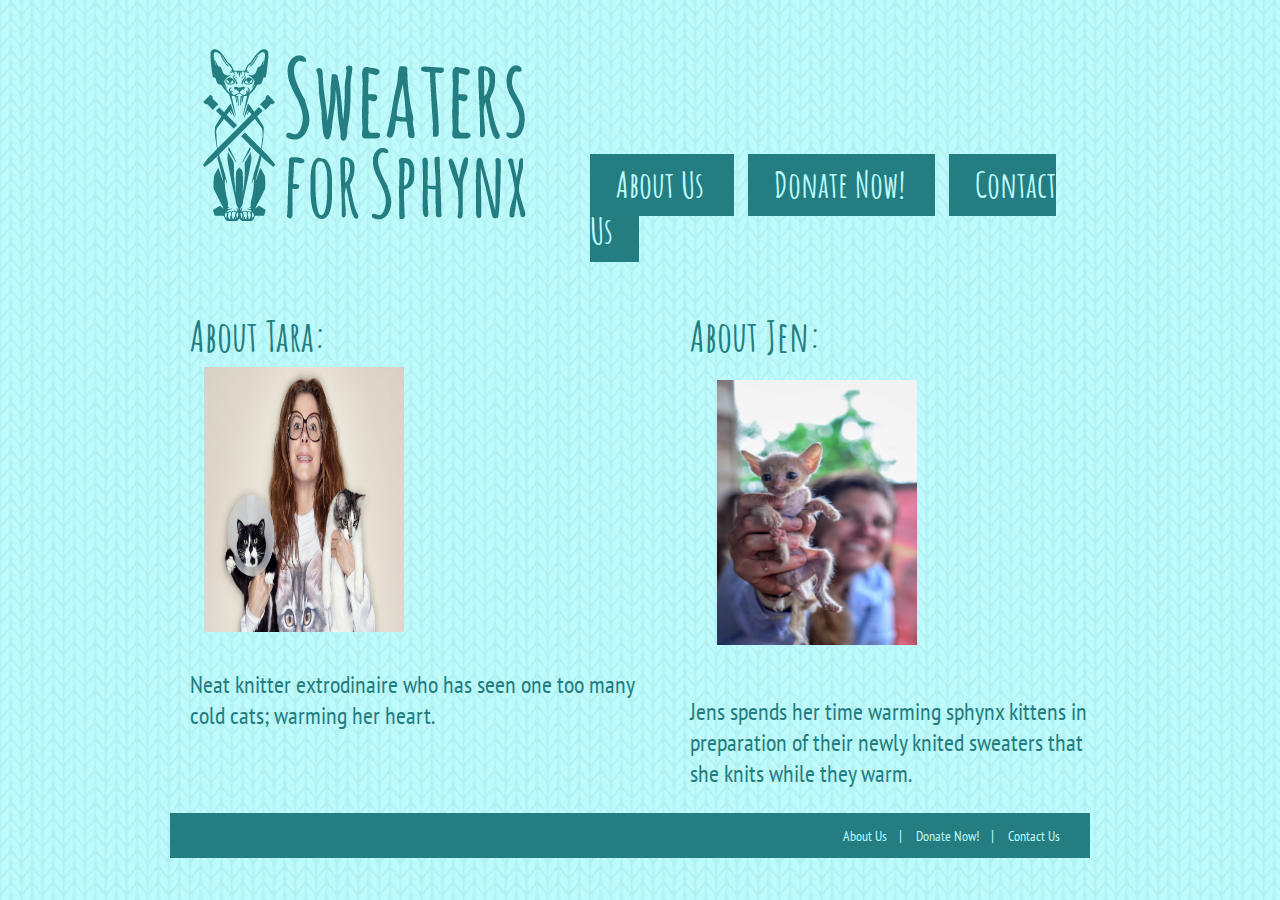
<file: about.html>
<html>
<head>
	<title>
		About Us
	</title>
	<link rel="stylesheet" type="text/css" href="about.css">
	<link href='http://fonts.googleapis.com/css?family=Amatic+SC:400,700|Lobster+Two:400,700|PT+Sans+Narrow:400,700' rel='stylesheet' type='text/css'>

<!-- 	jquery -->
<script src="http://ajax.googleapis.com/ajax/libs/jquery/1.11.0/jquery.min.js"></script>

<!-- Media query -->
<meta name="viewport" content="width=device-width, initial-scale=1">

</head>
<body>
	<img src="_artwork/menu_burger.png" class="burger">
	
<div id ="container">

	<div id="header">
		<div id ="logo"> <a href="index.html"> <img src="_artwork/logo.png"></div>
		<div class = "menu">
			<nav>
				<ul> 
				<li>
					<a href="about.html">About Us</a>
				</li>
				<li>
					<a href="donate.html">Donate Now!</a>
				</li>
				<li>
					<a href="contactus.html">Contact Us</a>
				</li>
				</ul>
			</nav>
		</div>
	</div>
		
		<div class="aboutuspics">
			<div class="Tara">
				<h2>About Tara:</h2>
				<div>
					<img src="catpics/crazycatlady.jpg">
				</div>
				<p>
					Neat knitter extrodinaire who has seen one too many cold cats; warming her heart.
				</p>
			</div>

			<div class="Jen">
				<h2>About Jen:</h2>
				<div>
					<img src="catpics/crazycatwarmer.jpg">
				<div>
				<p>
					Jens spends her time warming sphynx kittens in preparation of their newly knited sweaters that she knits while they warm.
				</p>
			</div>
		</div>

		<div id="footer">
			<nav>
				<ul> 
				<li>
					<a href="about.html">About Us</a>&nbsp;&nbsp;&nbsp;&nbsp;| 
				</li>
				<li>
					<a href="donate.html">Donate Now!</a>&nbsp;&nbsp;&nbsp;&nbsp;| 
				</li>
				<li>
					<a href="contactus.html">Contact Us</a>
				</li>
				</ul>
			</nav>
		</div>
</div>

<script>
		
		$('.burger').click(function(){
			$('.menu').fadeToggle()
    	});


</script>

<body>

</body>
</html>
</file>
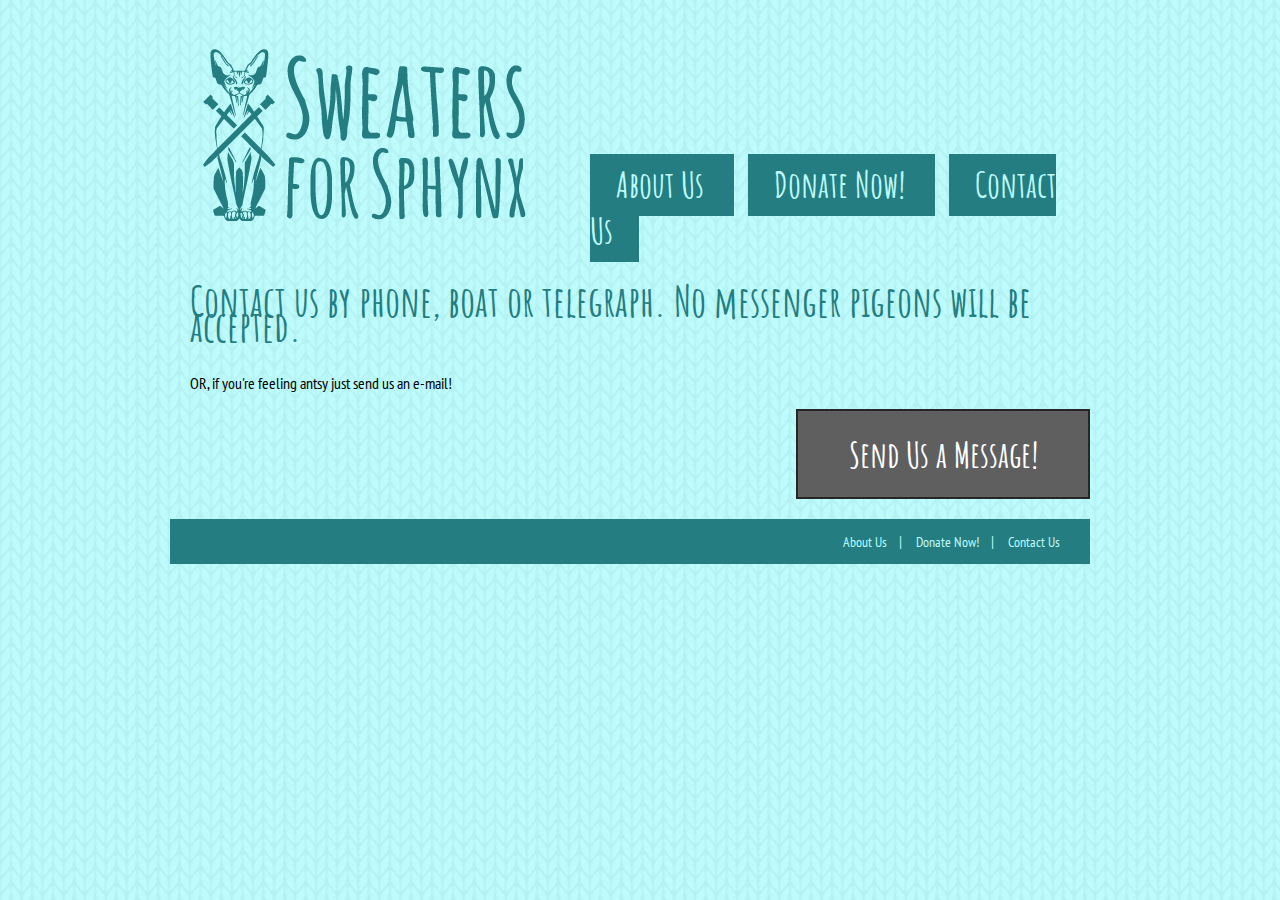
<file: contactus.html>
<html>
<head>
	<title>
		Contact Us
	</title>
	<link rel="stylesheet" type="text/css" href="contactus.css">
	<link href='http://fonts.googleapis.com/css?family=Amatic+SC:400,700|Lobster+Two:400,700|PT+Sans+Narrow:400,700' rel='stylesheet' type='text/css'>
	<!-- Media query -->
	<meta name="viewport" content="width=device-width, initial-scale=1">
</head>
<body>
<!-- mobile burger -->
<img src="_artwork/menu_burger.png" class="burger">

<div id ="container">

	<div id="header">
		<div id ="logo"> <a href="index.html"> <img src="_artwork/logo.png"></div>
		<div class = "menu">
			<nav>
				<ul> 
				<li>
					<a href="about.html">About Us</a>
				</li>
				<li>
					<a href="donate.html">Donate Now!</a>
				</li>
				<li>
					<a href="contactus.html">Contact Us</a>
				</li>
				</ul>
			</nav>
		</div>
	</div>
		<div id="content">
			<h2>Contact us by phone, boat or telegraph. No messenger pigeons will be accepted.</h2>
			<p> OR, if you're feeling antsy just send us an e-mail!</p>
			<a class="contactbutton" href="mailto:jmw@cmwf.org">Send Us a Message!</a>
		</div>

		<div id="footer">
			<nav>
				<ul> 
				<li>
					<a href="about.html">About Us</a>&nbsp;&nbsp;&nbsp;&nbsp;| 
				</li>
				<li>
					<a href="donate.html">Donate Now!</a>&nbsp;&nbsp;&nbsp;&nbsp;| 
				</li>
				<li>
					<a href="contactus.html">Contact Us</a>
				</li>
				</ul>
			</nav>
		</div>
</div>

<body>

</body>
</html>
</file>
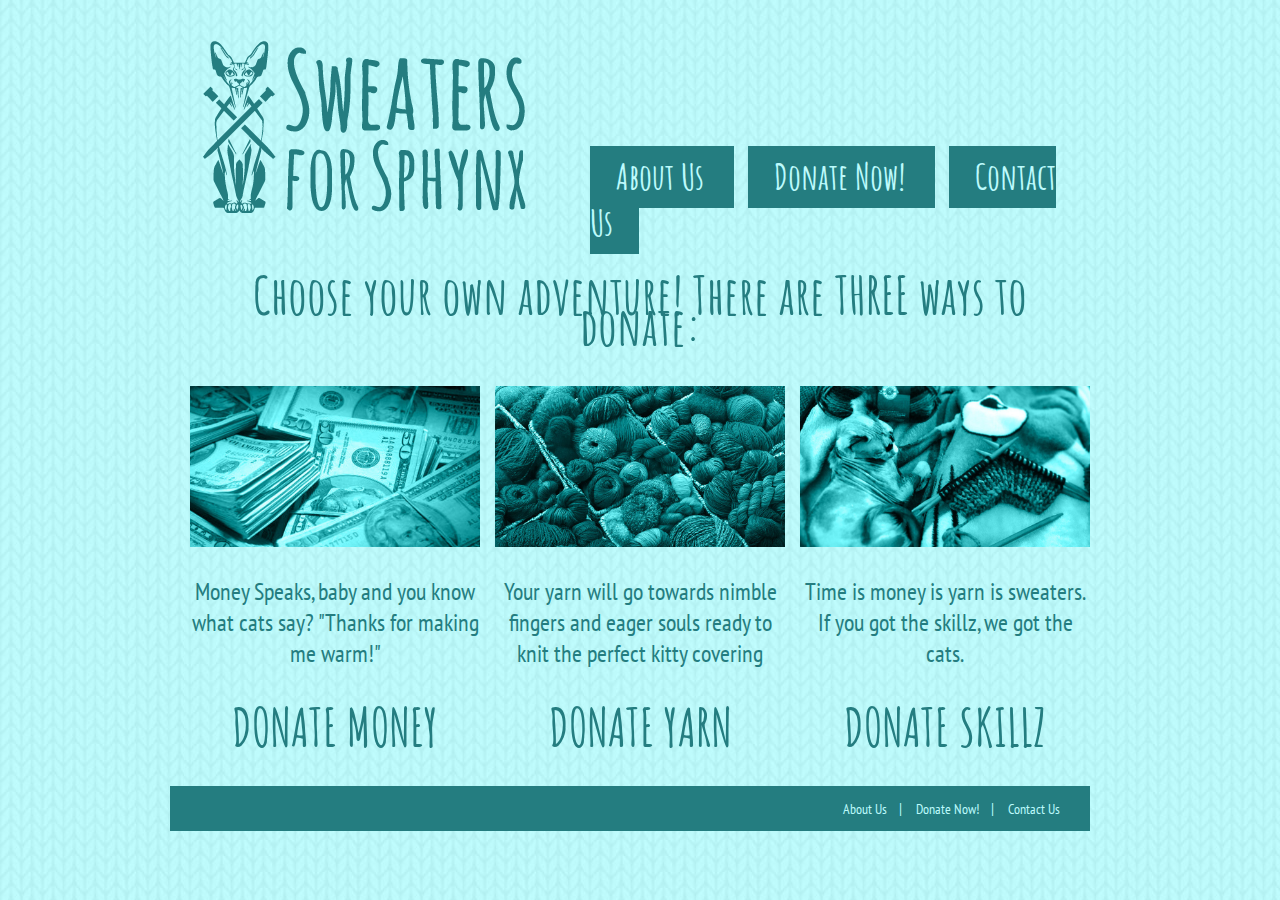
<file: donate.html>
<html>
<head>
	<title>
		DONATE NOW!
	</title>
	<link rel="stylesheet" type="text/css" href="donate.css">
	<link href='http://fonts.googleapis.com/css?family=Amatic+SC:400,700|Lobster+Two:400,700|PT+Sans+Narrow:400,700' rel='stylesheet' type='text/css'>
	<!-- Media query -->
	<meta name="viewport" content="width=device-width, initial-scale=1">
<!-- 	JQuery -->
	<script src="http://ajax.googleapis.com/ajax/libs/jquery/1.11.0/jquery.min.js"></script>
</head>
<body>
	<img src="_artwork/menu_burger.png" class="burger">
<div id ="container">

	<div id="header">
		<div id ="logo"> <a href="index.html"> <img src="_artwork/logo.png"></div>
		<div class = "menu">
			<nav>
				<ul> 
				<li>
					<a href="about.html">About Us</a>
				</li>
				<li>
					<a href="donate.html">Donate Now!</a>
				</li>
				<li>
					<a href="contactus.html">Contact Us</a>
				</li>
				</ul>
			</nav>
		</div>
	</div>
		
		<div class="chooseit">
			<h2>Choose your own adventure! There are THREE ways to donate:</h2>
		</div>

		<div id="donatebuttons">
			<div class="cash">
				<a href="mailto:jmw@cmwf.org?subject=I want to donate cash money!">
				<h4> Money Speaks, baby and you know what cats say? "Thanks for making me warm!"</h4>
				<h2>DONATE MONEY</h2></a>
			</div>
			<div class="yarn">
				<a href="mailto:jmw@cmwf.org?subject=I want to donate some yarn!">
				<h4>Your yarn will go towards nimble fingers and eager souls ready to knit the perfect kitty covering</h4>
				<h2>DONATE YARN</h2></a>
			</div>
			<div class="skillz">
				<a href="mailto:jmw@cmwf.org?subject=I want to donate my knitting skills!">
				<h4>Time is money is yarn is sweaters. If you got the skillz, we got the cats.</h4>
				<h2>DONATE SKILLZ</h2></a>
			</div>
		</div>

		<div id="footer">
			<nav>
				<ul> 
				<li>
					<a href="about.html">About Us</a>&nbsp;&nbsp;&nbsp;&nbsp;| 
				</li>
				<li>
					<a href="donate.html">Donate Now!</a>&nbsp;&nbsp;&nbsp;&nbsp;| 
				</li>
				<li>
					<a href="contactus.html">Contact Us</a>
				</li>
				</ul>
			</nav>
		</div>
</div>
<script>

		$('.burger').click(function(){
			$('.menu').fadeToggle()
    	});

</script>
<body>

</body>
</html>
</file>
<file: about.css>
body {
    background-image: url("_artwork/knit_swatch_blue.jpg");
    background-repeat: repeat;	
	}

h2 {
	font-family: 'Amatic SC', sans-serif;
	font-weight: 700;
	font-size: 42px;
	color: #247d80;
	line-height: 60%;
	margin-bottom: -5px;
	display: inline-block;
}

p {
	font-family: 'PT Sans Narrow', sans-serif;
	font-size: 18pt;
	color: #247d80;
}

#header ul {
	margin-top: 103px;
	margin-left: 40px;
}

#header li {
	list-style-type: none;
	color: #00C3CA;
	display: inline;
	padding: 30px 26px 15px 26px;
	background-color: #247d80; 
	margin-right: 14px;
}

#header a {
	text-decoration: none;
	font-family: 'Amatic SC', sans-serif;
	font-weight: 700;
	font-size: 36px;
	color: #bcfafc;
}

#header a:visited, a:active {
	color: #bcfafc;
}

#header li:hover {
	background-color: #2da0a3;
}

#header {
/*	margin-bottom: 50px;*/
	margin-top: 50px;
	float: left;
	width: 100%;
}

.threecats {
	width: 900px;
	margin: 0 auto;
}

.threecats img {
	width: 100%;
	border: 3px dotted #2da0a3;
}

#logo {
	margin-bottom: 50px;
	margin-top: -20px;
	float: left;
}

#container {
	margin: 0 auto;
	width: 900px;
}

.tara {
	float: left;
	margin-right: 50px;
	width: 50%;
	margin-bottom: 50px;
}

.aboutuspics img {
	width: 200px;
	height: 30%;
	padding: 3%;
	margin-top: 10px;
	display: inline;
}
#footer {
	float:right;
	background-color: #247d80;
	width: 100%;
	height: 45px;
	text-align: right;
	line-height: .75;
	padding-right: 20px;
}

#footer a {
	text-decoration: none;
	font-family: 'PT Sans Narrow', sans-serif;
	font-size: 14px;
	color: #bcfafc;
	}

#footer a:visited, a:active {
    color: #bcfafc;
}

#footer a:hover {
    color: #fff;
}

#footer li {
	list-style-type: none;
	color: #bcfafc;
	font-family: 'PT Sans Narrow', sans-serif;
	display: inline-block; 
	margin-right: 10px;
	margin-bottom: 10px;
	text-align: right;
}

.burger {
	display: none;
}

@media all and (max-width: 450px) {
	
	#header li {
			list-style-type: none;
			display: inline;
			padding: 7px 26px 15px 26px;
			margin-right: 14px;
			float: right;
			width: 100%;
			text-align: center;
			background-color: white;
	}

	#header a {
		text-decoration: none;
		font-family: 'Amatic SC', sans-serif;
		font-weight: 700;
		font-size: 36px;
		color: #bcfafc;
	}

	#header li:hover {
		background-color: #2da0a3;
	}

	#header ul {
		width: 100%;
	}

	#header {
/*	margin-bottom: 50px;*/
		margin: 0;
		float: left;
		width: 100%;
		height: 80px;
		/*opacity: .5;*/
		z-index: 1;
		margin-bottom: 100px;
}

	.burger {
		width: 70px;
		margin-top: 5px;
		margin-left: 350px;
		position: fixed;
		display: block;
		opacity: .6;
	}

	/*header ul {
			width: 100%;
		}*/

	#logo {
		width: 50px;
		height: 50px;
		/*margin-bottom: 50px;
		margin-top: -20px;
		float: left;*/
	}

	.menu {
		display:none;
	}

	.aboutuspics img {
		width: 80%;
}
	

.Tara {
	clear: both;
	width: 85%;
	margin: 0;
}

p {
	width: 300px;
	margin: 0;
	text-align: center;
}

.Jen {
	clear: both;
	margin: 0;
	width: 85%;
}

#container {
	width: 450px;
}
/*
#footer {
	display: inherit;
}*/
</file>
<file: contactus.css>
body {
    background-image: url("_artwork/knit_swatch_blue.jpg");
    background-repeat: repeat;	
	}

h2 {
	font-family: 'Amatic SC', sans-serif;
	font-weight: 700;
	font-size: 42px;
	color: #247d80;
	line-height: 60%;
/*	margin-bottom: -5px;*/
}

p {
	font-family: 'PT Sans Narrow', sans-serif;
	font-size: 16;

}

#header ul {
	margin-top: 103px;
	margin-left: 40px;
}

#header li {
	list-style-type: none;
	color: #00C3CA;
	display: inline;
	padding: 30px 26px 15px 26px;
	background-color: #247d80; 
	margin-right: 14px;
}

#header a {
	text-decoration: none;
	font-family: 'Amatic SC', sans-serif;
	font-weight: 700;
	font-size: 36px;
	color: #bcfafc;
}

#header a:visited, a:active {
	color: #bcfafc;
}

#header li:hover {
	background-color: #2da0a3;
}

#header {
/*	margin-bottom: 50px;*/
	margin-top: 50px;
	float: left;
	width: 100%;
}

.threecats {
	width: 900px;
	margin: 0 auto;
}

.threecats img {
	width: 100%;
	border: 3px dotted #2da0a3;
}

#logo {
	margin-bottom: 50px;
	margin-top: -20px;
	float: left;
}

#container {
	margin: 0 auto;
	width: 900px;
}

.left {
	float: left;
	margin-right: 50px;
	width: 46%;
	margin-bottom: 50px;

}

.right {
	float: right;
	width: 46%;
}

.contactbutton {
	width: 250px;
	background-color: #5f5f5f;
	color: #fff;
	padding: 20px;
	font-size: 36px;
	font-family: 'Amatic SC', sans-serif;
	font-weight: 700;
	float: right;
	text-align: center;
	border: 2px solid #262626;
	text-decoration: none;
}

.contactbutton:hover {
	background-color: #3e3e3e;
}

.contactbutton:active {
	color: #bcfafc;
}

.contactbutton:visited {
	color: #bcfafc;
}

#footer {
	float:right;
	background-color: #247d80;
	width: 100%;
	height: 45px;
	text-align: right;
	line-height: .75;
	padding-right: 20px;
	margin-top: 20px;
}

#footer a {
	text-decoration: none;
	font-family: 'PT Sans Narrow', sans-serif;
	font-size: 14px;
	color: #bcfafc;
	}

#footer a:visited, a:active {
    color: #bcfafc;
}

#footer a:hover {
    color: #fff;
}

#footer li {
	list-style-type: none;
	color: #bcfafc;
	font-family: 'PT Sans Narrow', sans-serif;
	display: inline-block; 
	margin-right: 10px;
	margin-bottom: 10px;
	text-align: right;
}

.burger {
	display: none;
}

@media all and (max-width: 450px) {
	
		#header li {
			list-style-type: none;
			display: inline;
			padding: 7px 26px 15px 26px;
			margin-right: 14px;
			float: right;
			width: 100%;
			text-align: center;
			background-color: white;
	}

	#header a {
		text-decoration: none;
		font-family: 'Amatic SC', sans-serif;
		font-weight: 700;
		font-size: 36px;
		color: #bcfafc;
	}

	#header li:hover {
		background-color: #2da0a3;
	}

	#header ul {
		width: 100%;
	}

	#header {
/*	margin-bottom: 50px;*/
		margin: 0;
		float: left;
		width: 100%;
		height: 80px;
		/*opacity: .5;*/
		z-index: 1;
		margin-bottom: 100px;
}
	.menu {
		display: none;
	}

	.burger {
		width: 70px;
		margin-top: 5px;
		margin-left: 350px;
		position: fixed;
		display: block;
		opacity: .6;
	}

	/*header ul {
			width: 100%;
		}*/

	#logo {
		width: 50px;
		height: 50px;
		/*margin-bottom: 50px;
		margin-top: -20px;
		float: left;*/
	}
	
	.menu {
			display:none;
		}

	#content {
		width: 400px;
		padding: 10px;
	}

	h2 {
		padding: 5px;
		line-height: 90%;
	}

	.contactbutton {
		float: left;
		clear: both;
	}
</file>
<file: donate.css>
body {
    background-image: url("_artwork/knit_swatch_blue.jpg");
    background-repeat: repeat;
    margin: 0 !important;

	}

h2 {
	font-family: 'Amatic SC', sans-serif;
	font-weight: 700;
	font-size: 52px;
	color: #247d80;
	line-height: 60%;
	text-align: center;
}

h4 {
	font-family: 'PT Sans Narrow', sans-serif;
	font-weight: 400;
	font-size: 24px;
	color: #247d80;
	text-align: center;
	margin-top: 150px;
}

p {
	font-family: 'PT Sans Narrow', sans-serif;
	font-size: 16;

}

#header ul {
	margin-top: 103px;
	margin-left: 40px;
}

#header li {
	list-style-type: none;
	color: #00C3CA;
	display: inline;
	padding: 30px 26px 15px 26px;
	background-color: #247d80; 
	margin-right: 14px;
}

#header a {
	text-decoration: none;
	font-family: 'Amatic SC', sans-serif;
	font-weight: 700;
	font-size: 36px;
	color: #bcfafc;
}

#header a:visited, a:active {
	color: #bcfafc;
}

#header li:hover {
	background-color: #2da0a3;
}

#header {
/*	margin-bottom: 50px;*/
	margin-top: 50px;
	float: left;
	width: 100%;
}

#logo {
	margin-bottom: 50px;
	margin-top: -20px;
	float: left;
}

#container {
	margin: 0 auto;
	width: 900px;
}

#donatebuttons img {
	width: 100%;

}

#donatebuttons {
	list-style-type: none; 
	display: inline;
}

#donatebuttons a {
	text-decoration: none;
}

.cash {
	float: left;
	width: 290px;
	margin-right: 15px;
	background-image: url(_artwork/cash_blue.jpg);
	background-size: 290px;
	background-repeat: no-repeat;
	padding-top: 40px;
}

.cash:hover {
	background-image: url(_artwork/cash.jpg);
	background-size: 290px;
	background-repeat: no-repeat;
	padding-top: 40px;
}

.yarn {
	float: left;
	width: 290px;
	margin-right: 15px;
	background-image: url(_artwork/yarn_blue.jpg);
	background-size: 290px;
	background-repeat: no-repeat;
	padding-top: 40px;
	border: 3px white;
}

.yarn:hover {
	background-image: url(_artwork/yarn.jpg);
	background-size: 290px;
	background-repeat: no-repeat;
	padding-top: 40px;
}

.skillz {
	float: left;
	width: 290px;
	background-image: url(_artwork/skillz_blue.jpg);
	background-size: 290px;
	background-repeat: no-repeat;
	padding-top: 40px;
}

.skillz:hover {
	background-image: url(_artwork/skillz.jpg);
	background-size: 290px;
	background-repeat: no-repeat;
	padding-top: 40px;
}

#footer {
	float:right;
	background-color: #247d80;
	width: 100%;
	height: 45px;
	text-align: right;
	line-height: .75;
	padding-right: 20px;
}

#footer a {
	text-decoration: none;
	font-family: 'PT Sans Narrow', sans-serif;
	font-size: 14px;
	color: #bcfafc;
	}

#footer a:visited, a:active {
    color: #bcfafc;
}

#footer a:hover {
    color: #fff;
}

#footer li {
	list-style-type: none;
	color: #bcfafc;
	font-family: 'PT Sans Narrow', sans-serif;
	display: inline-block; 
	margin-right: 10px;
	margin-bottom: 10px;
	text-align: right;
}

.burger {
	display: none;
}

@media all and (max-width: 450px) {
	
	#header li {
			list-style-type: none;
			display: inline;
			padding: 7px 26px 15px 26px;
			margin-right: 14px;
			float: right;
			width: 100%;
			text-align: center;
			background-color: white;
	}

	#header a {
		text-decoration: none;
		font-family: 'Amatic SC', sans-serif;
		font-weight: 700;
		font-size: 36px;
		color: #bcfafc;
	}

	#header li:hover {
		background-color: #2da0a3;
	}

	#header ul {
		width: 100%;
	}

	#header {
	margin-bottom: 50px;
		margin: 0;
		float: left;
		width: 100%;
		height: 80px;
		/*opacity: .5;*/
		z-index: 1;
		margin-bottom: 100px;
}
	.menu {
		display: none;
	}

	.burger {
		width: 70px;
		margin-top: 5px;
		margin-left: 350px;
		position: fixed;
		display: block;
		opacity: .6;
	}

	/*header ul {
			width: 100%;
		}*/

	#logo {
		width: 50px;
		height: 50px;
		/*margin-bottom: 50px;
		margin-top: -20px;
		float: left;*/
	}

.menu {
		display:none;
	}

#container {
	width: 90%;
	margin: 0;
}

.chooseit h2 {
	font-family: 'Amatic SC', sans-serif;
	font-weight: 700;
	font-size: 48px;
	color: #247d80;
	line-height: 90%;
	text-align: center;
}

.cash {
	margin-bottom: 18px;
}

.yarn {
	margin-bottom: 18px;
}

.skillz {
	margin-bottom: 18px;
}

h2 {
	margin-top: 130px;
	font-size: 48px;
}

h4 {
	display: none;
}
</file>
